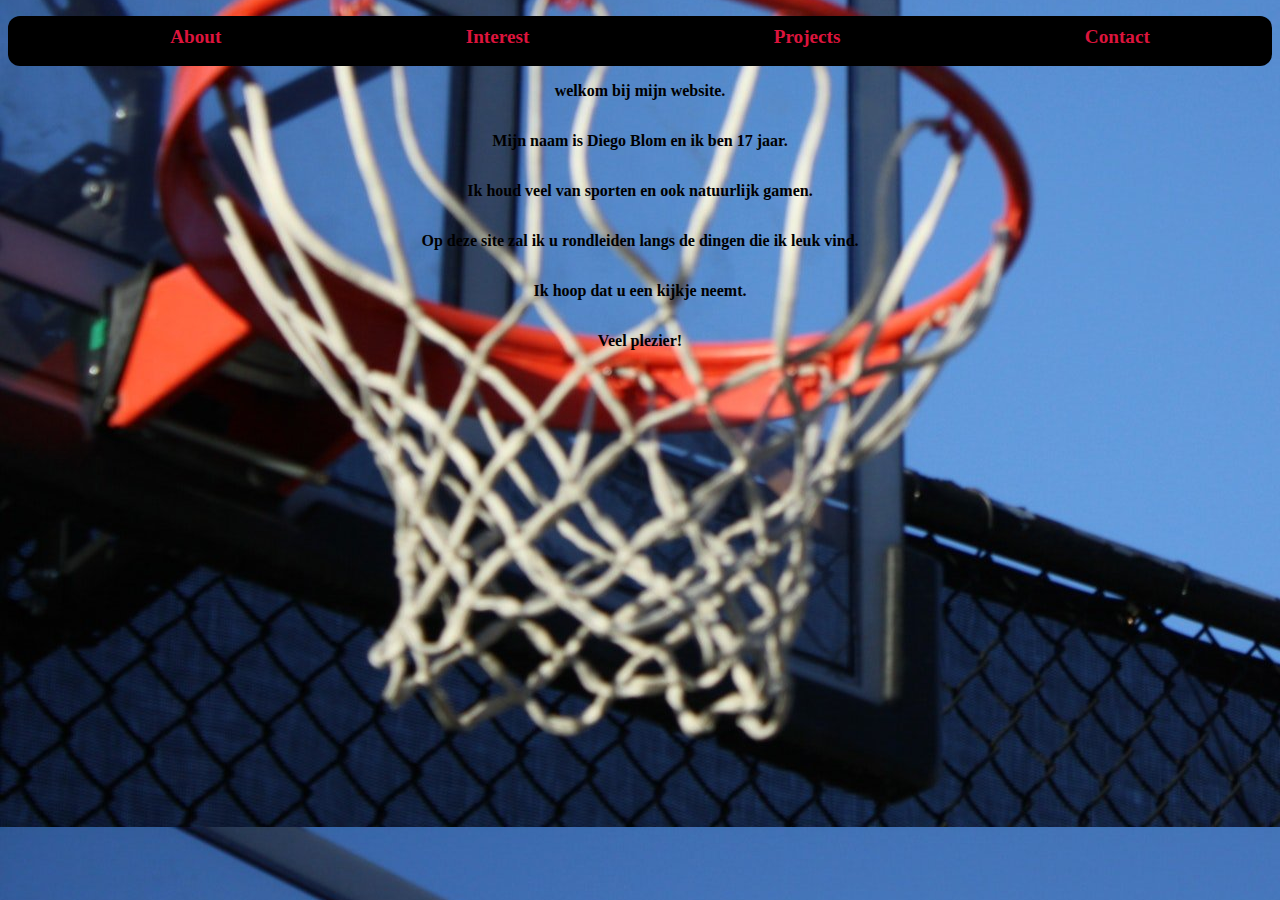
<file: 01-Challenge/Taak03-Realiseren/index.html>
<!DOCTYPE html>
<html lang="en">

<head>
  <meta charset="UTF-8">
  <meta http-equiv="X-UA-Compatible" content="IE=edge">
  <meta name="viewport" content="width=device-width, initial-scale=1.0">
  <title>About</title>
  <link rel="stylesheet" href="style.css">
  <link rel="Interest" href="interest.html">
  <style>
    body {

      background-image: url('Wat_is_basketball.original.jpg');
      background-position: 0px;
    }

    <link rel="preconnect"href="https://fonts.gstatic.com"><link href="https://fonts.googleapis.com/css2?family=Train+One&display=swap"rel="stylesheet">
  </style>
</head>

<body>
  <script>
  // var person = prompt("Please enter your name");
  // var person = prompt("What is your age?");
  </script>
  <nav>
    <ul>
      <li><a href="index.html"><strong>About</strong></a></li>
      <li><a href="interest.html"><strong>Interest</strong></a></li>
      <li><a href="projects.html"><strong>Projects</strong></a></li>
      <li><a href="contactpagina.html"><strong>Contact</strong></a></li>
    </ul>
  </nav>
  <div class="container">
    <p><strong>welkom bij mijn website.</strong></p>
  </div>
  <div class="container">
    <p><strong>Mijn naam is Diego Blom en ik ben 17 jaar.</strong></p>
  </div>
  <div class="container">
    <p><strong>Ik houd veel van sporten en ook natuurlijk gamen.</strong></p>
  </div>
  <div class="container">
    <p><strong>Op deze site zal ik u rondleiden langs de dingen die ik leuk vind.</strong></p>
  </div>
  <div class="container">
    <p><strong>Ik hoop dat u een kijkje neemt.</strong></p>
  </div>
  <div class="container">
    <p><strong>Veel plezier!</strong></p>
  </div>
</body>

</html>
</file>
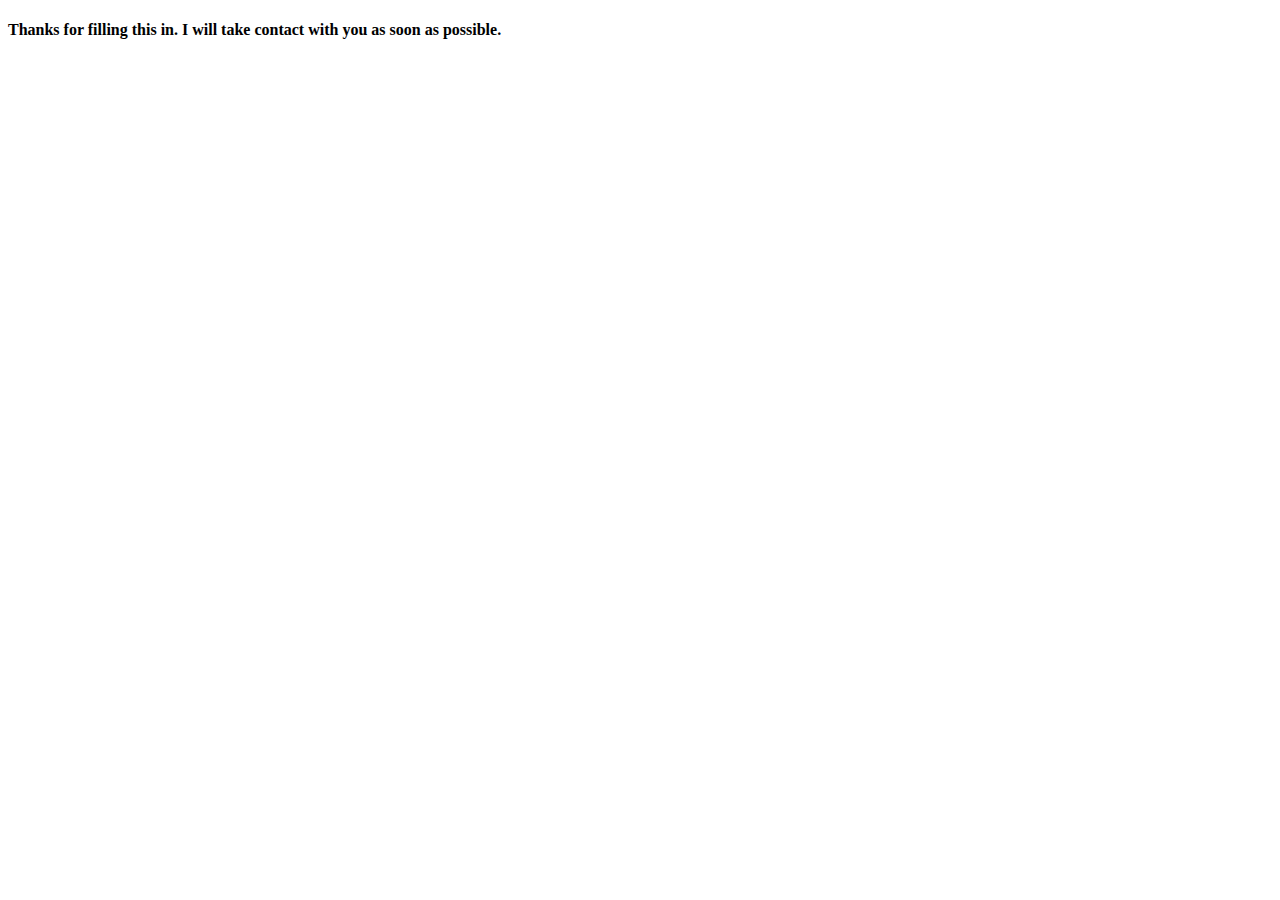
<file: 01-Challenge/Taak03-Realiseren/athanks.html>
<!DOCTYPE html>
<html lang="en">
<head>
    <meta charset="UTF-8">
    <meta http-equiv="X-UA-Compatible" content="IE=edge">
    <meta name="viewport" content="width=device-width, initial-scale=1.0">
    <title>Thanks</title>
</head>
<body>
    <h4>Thanks for filling this in. I will take contact with you as soon as possible.</h4>
</body>
</html>
</file>
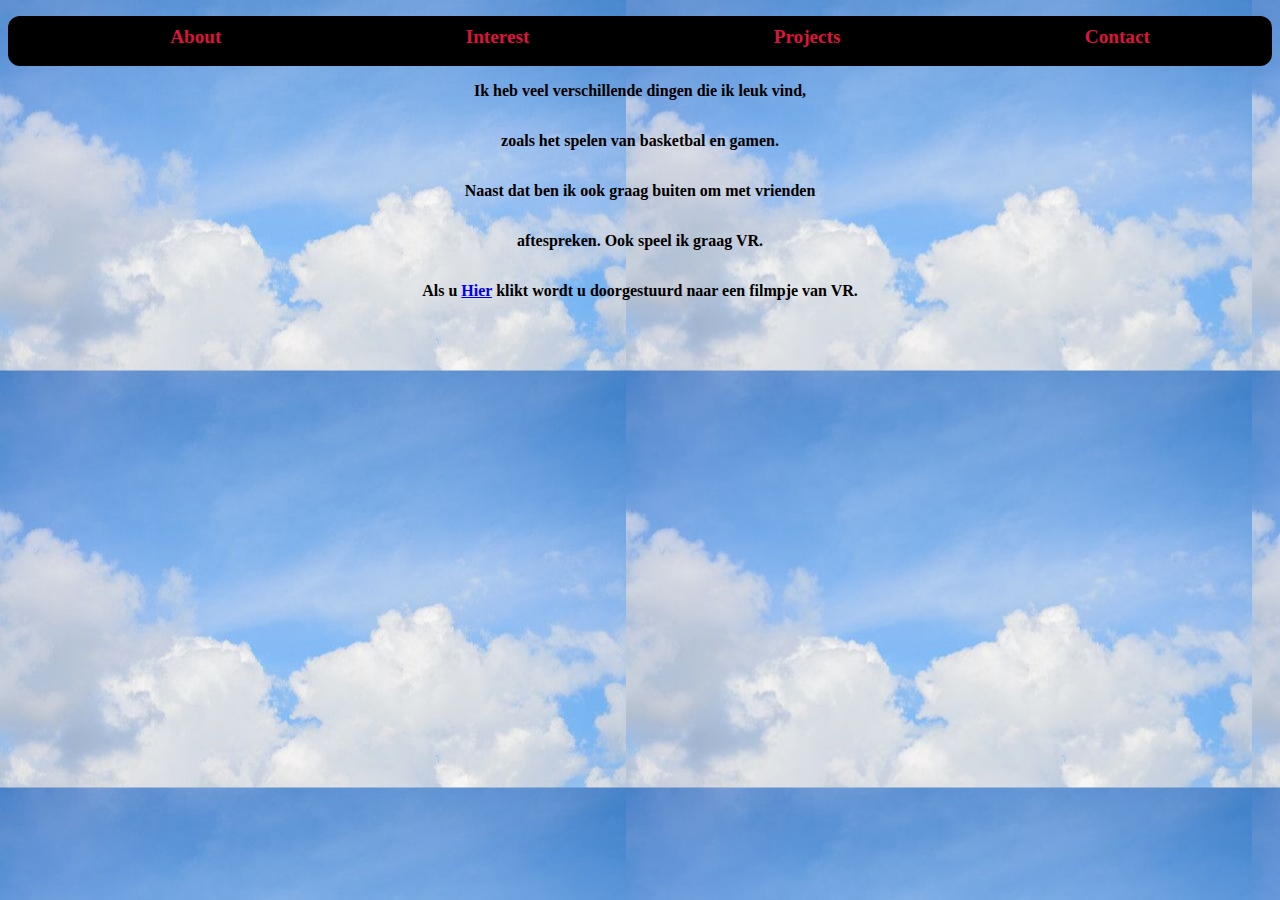
<file: 01-Challenge/Taak03-Realiseren/interest.html>
<!DOCTYPE html>
<html lang="en">

<head>
    <meta charset="UTF-8">
    <meta http-equiv="X-UA-Compatible" content="IE=edge">
    <meta name="viewport" content="width=device-width, initial-scale=1.0">
    <title>Interest</title>
    <link rel="Stylesheet" href="styleI.css">
    <link rel="MainPage" href="index.html">
    <style>
        body {

            background-image: url('wolken.jpg');
            background-position: 0px;
        }

        <link href="https://fonts.gstatic.com"><link href="https://fonts.googleapis.com/css2?family=Train+One&display=swap"rel="stylesheet">S
    </style>
</head>

<body>
    <nav>
        <ul>
            <li><a href="index.html"><strong>About</strong></a></li>
            <li><a href="interest.html"><strong>Interest</strong></a></li>
            <li><a href="projects.html"><strong>Projects</strong></a></li>
            <li><a href="contactpagina.html"><strong>Contact</strong></a></li>
        </ul>
    </nav>
    <div id="bannerimage"></div>
    <div class="container">
        <strong>
            <p>Ik heb veel verschillende dingen die ik leuk vind,</p>
        </strong>
    </div>
    <div class="container">
        <strong>
            <p>zoals het spelen van basketbal en gamen.</p>
        </strong>
    </div>
    <div class="container">
        <strong>
            <p>Naast dat ben ik ook graag buiten om met vrienden</p>
        </strong>
    </div>
    <div class="container">
        <strong>
            <P>aftespreken. Ook speel ik graag VR.</P>
        </strong>
    </div>
    <div class="container">
        <strong>
            <p>Als u <a href="https://www.youtube.com/watch?v=uIR_7e-UuSM">Hier</a> klikt wordt u doorgestuurd naar een
                filmpje van VR.</p>
        </strong>
    </div>

</body>

</html>
</file>
<file: 01-Challenge/Taak03-Realiseren/style.css>
.container{
  display: flex;
  justify-content: center;
}
nav{
  width: 100%;
  height: 50px;
   background-image: url(cropped-cropped-zwarte-balk.jpg);
  background-color: white;
  color: black;
  border-radius: 12px;
}
nav ul{
  display: flex;
  flex-direction: row;
  justify-content: space-around;
  height: 40px;
  align-items: baseline;
  padding-top: 10px;
  }

nav ul li a{
  text-decoration: none;
  color: crimson;
  font-size: larger;
  font-family: 'Train One', cursive;
  
}
nav ul li{
  list-style-type: none;
  height: 40px;
}
</file>
<file: 01-Challenge/Taak03-Realiseren/styleI.css>
.container{
    display: flex;
    justify-content: center;
}
nav{
    width: 100%;
    height: 50px;
    background-image: url(cropped-cropped-zwarte-balk.jpg);
    background-color: white;
    color: black;
    border-radius: 12px;
  }
  nav ul{
    display: flex;
    flex-direction: row;
    justify-content: space-around;
    height: 40px;
    align-items: baseline;
    padding-top: 10px;
    }
  
  nav ul li a{
    text-decoration: none;
    color: crimson;
    font-size: larger;
 font-family: 'Train One', cursive;
    
  }
  nav ul li{
    list-style-type: none;
    height: 40px;
  }
</file>
